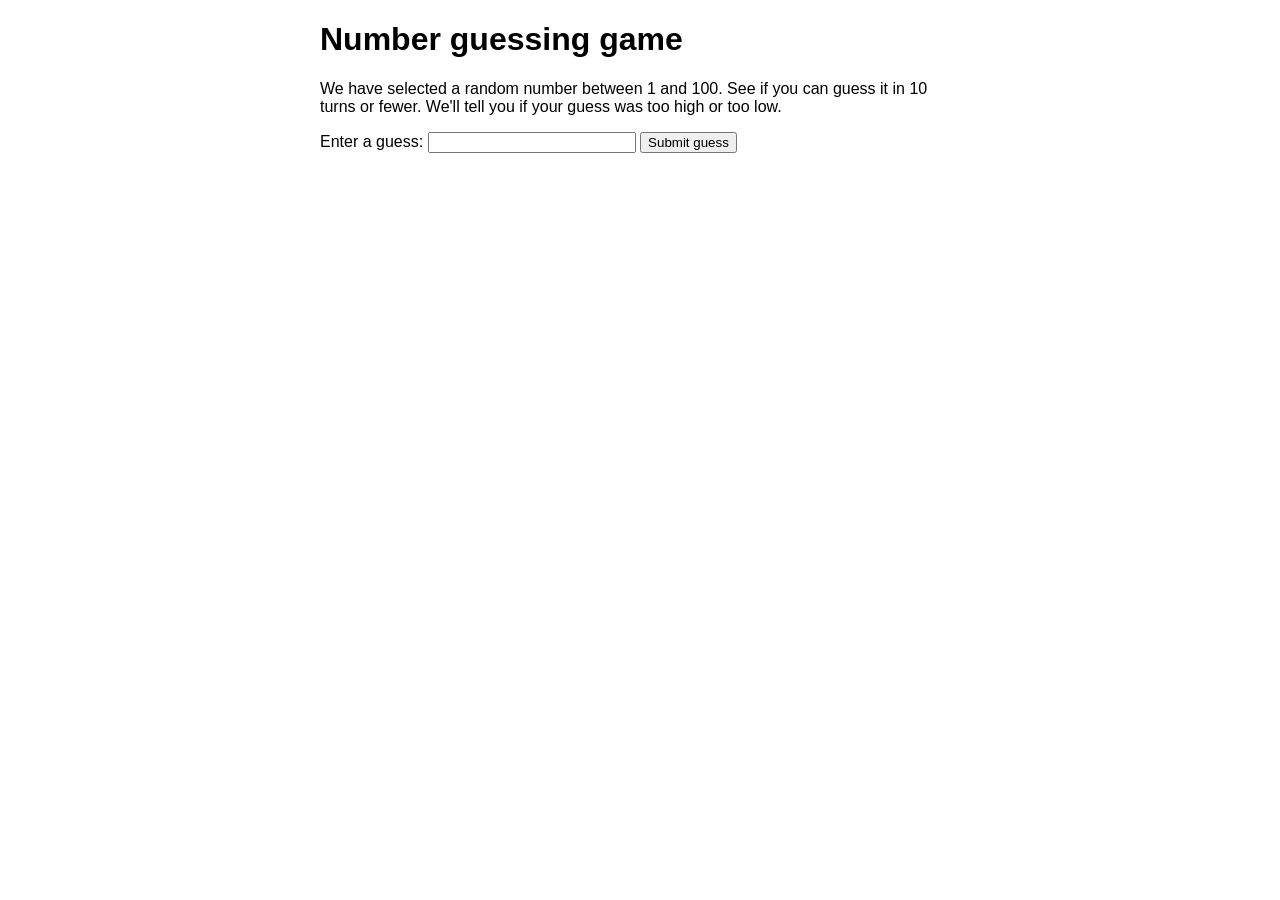
<file: juego adivinar numero/juego.html>
<!DOCTYPE html>
<html lang="en-US">
  <head>
    <meta charset="utf-8">

    <title>Number guessing game</title>

    <style>
      html {
        font-family: sans-serif;
      }

      body {
        width: 50%;
        max-width: 800px;
        min-width: 480px;
        margin: 0 auto;
      }
      
      .form input[type="number"] {
        width: 200px;
      }

      .lastResult {
        color: white;
        padding: 3px;
      }
    </style>
  </head>

  <body>
    <h1>Number guessing game</h1>

    <p>We have selected a random number between 1 and 100. See if you can guess it in 10 turns or fewer. We'll tell you if your guess was too high or too low.</p>

    <div class="form">
      <label for="guessField">Enter a guess: </label>
      <input type="number" min="1" max="100" required id="guessField" class="guessField">
      <input type="submit" value="Submit guess" class="guessSubmit">
    </div>

    <div class="resultParas">
      <p class="guesses"></p>
      <p class="lastResult"></p>
      <p class="lowOrHi"></p>
    </div>

    <script src="juego.js" >
    </script>


  </body>
</html>
</file>
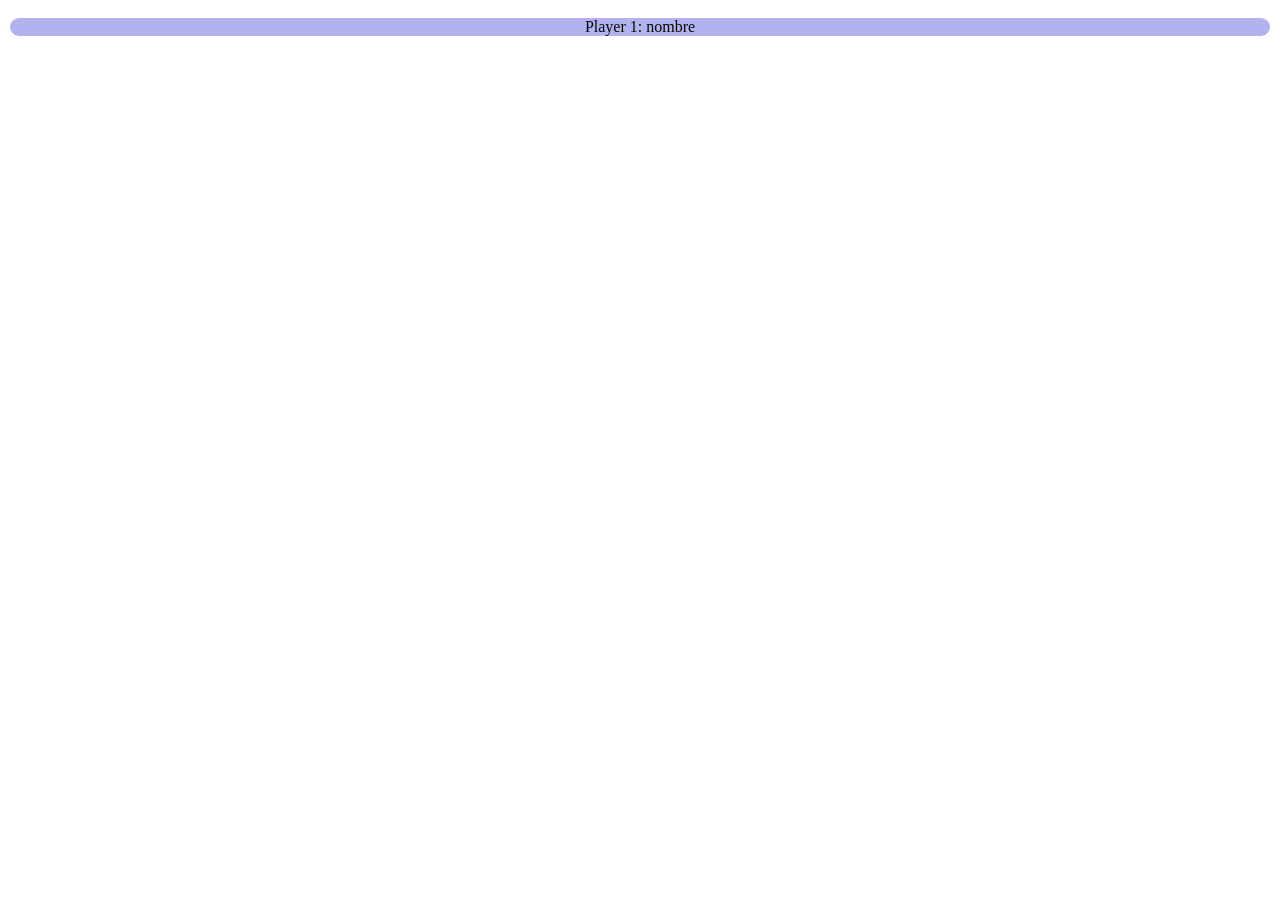
<file: prueba_boton_jugador/prueba_jugador.html>
<!DOCTYPE html>
<html>
<head>
    <meta charset="UTF-8" />
    <title>Prueba asistida botón </title>
    <style> 
        p{
            background: rgba(0, 0, 200, 0.3);
            color: rgb(7, 8, 8);
            border: 2px solid white;
            text-align: center;
            border-radius: 20px;
            cursor: pointer;

        }
    </style>

</head>
<body>
    
    <p> Player 1: nombre</p>
    <script src="prueba_jugador.js"></script>

</body>
</html>
</file>
